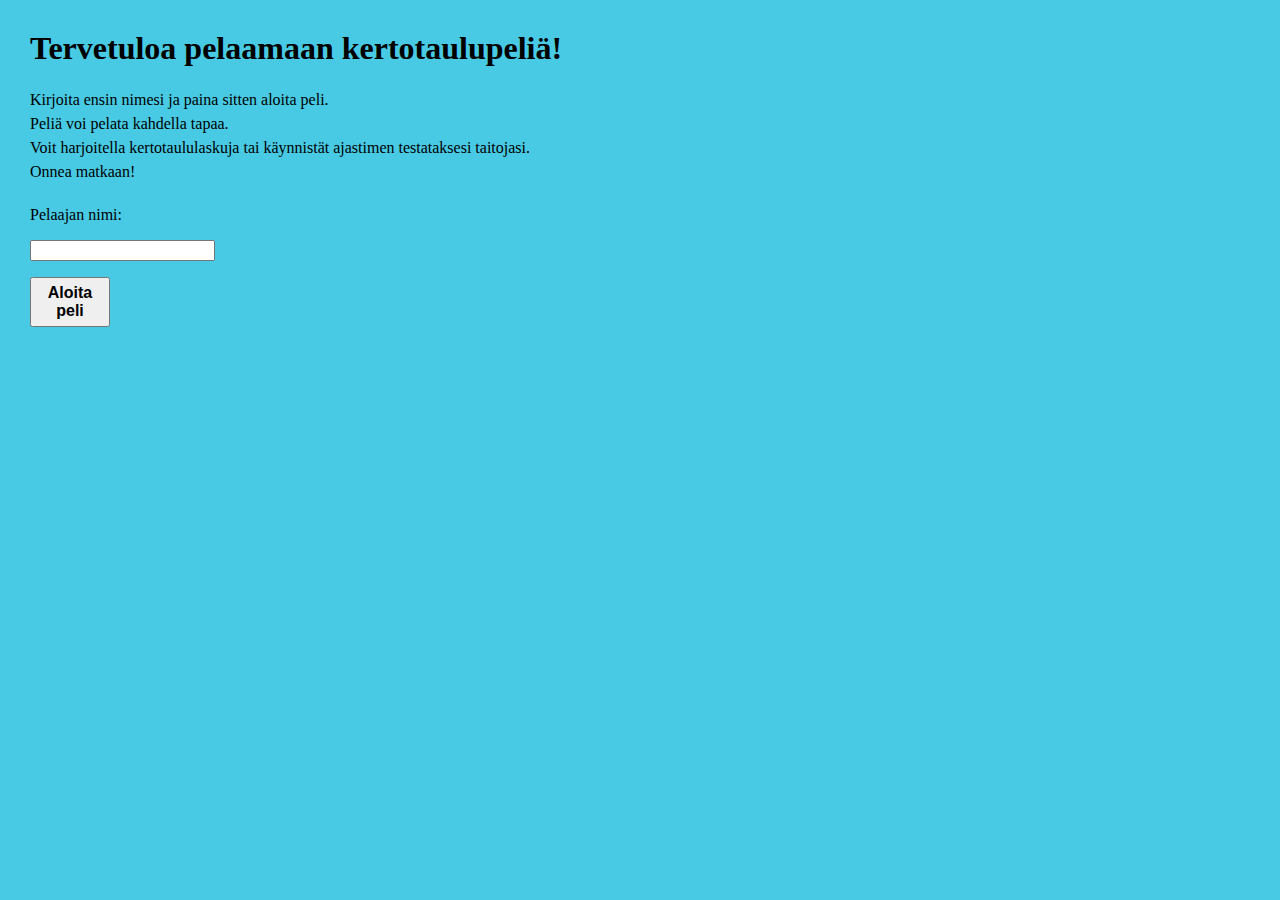
<file: index.html>
<!DOCTYPE html>
<html lang="en">
<head>
    <meta charset="UTF-8">
    <meta name="viewport" content="width=device-width, initial-scale=1.0">
    <link href="./css/style.css" rel="stylesheet">
    <title>Kertotaulupeli</title>
</head>
<body>
    <h1>Tervetuloa pelaamaan kertotaulupeliä!</h1>
    <h4>Kirjoita ensin nimesi ja paina sitten aloita peli. <br>
        Peliä voi pelata kahdella tapaa.<br>
        Voit harjoitella kertotaululaskuja tai käynnistät ajastimen testataksesi taitojasi. <br>
        Onnea matkaan!</h4>
    <p>Pelaajan nimi:</p> <input type="text" id="playerNameInput"><br>
    <button class="first_button" onclick="startGame()">Aloita peli</button>
    <script src="./js/functionsetusivu.js"></script>
</body>
</html>
</file>
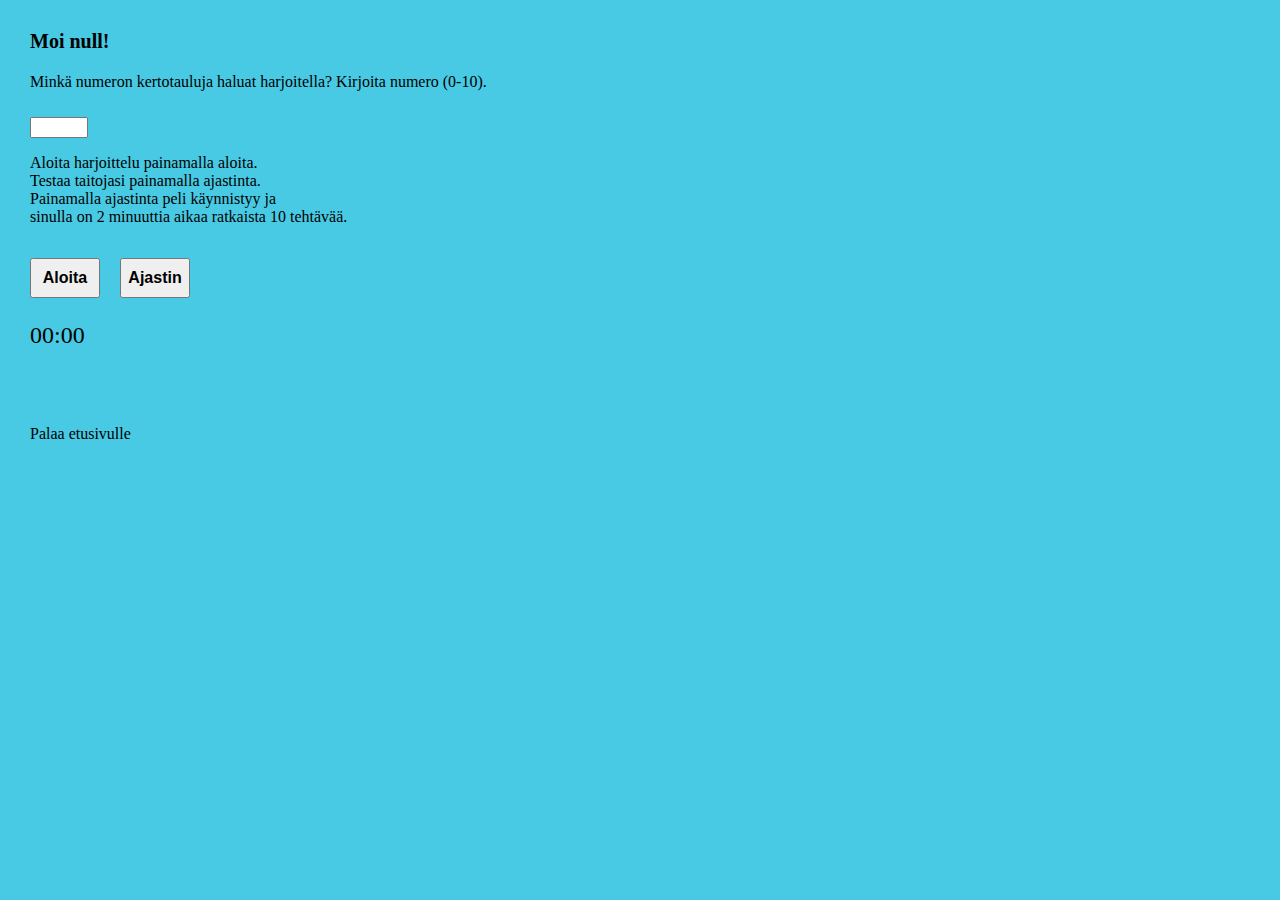
<file: pelisivu.html>
<!DOCTYPE html>
<html lang="en">
<head>
    <meta charset="UTF-8">
    <meta name="viewport" content="width=device-width, initial-scale=1.0">
    <link href="./css/style.css" rel="stylesheet">
    <title>Pelaa</title>
</head>
<body>
    <p id="playerGreeting"></p>
    <p>Minkä numeron kertotauluja haluat harjoitella? Kirjoita numero (0-10).</p>
    <input type="number" id="multiplicationNumber" min="0" max="10"> <br>
    <p>Aloita harjoittelu painamalla aloita. <br>
        Testaa taitojasi painamalla ajastinta.<br>
        Painamalla ajastinta peli käynnistyy ja <br>
        sinulla on 2 minuuttia aikaa ratkaista 10 tehtävää.</p>
    <button id="start_button" onclick="startTraining()">Aloita</button>
    <button id="timer_button" onclick="startTimer()">Ajastin</button>
        <p id="timer">00:00</p>
        <p id="correctCount"></p>
    <div id="exercises"></div> 
    <br>
    <div id="incorrectAnswers"></div>
    <br> 
    <p><a href="index.html">Palaa etusivulle</a></p>
    <script src="./js/functionspelisivu.js"></script>
</body>
</html>
</file>
<file: css/style.css>
body {
    background-color: rgb(72, 202, 228);
    margin: 30px;
}
h4 {
 font-weight: normal;  
 line-height: 1.5; 
}
.first_button {
    margin-top: 16px;
    width: 80px;
    height: 50px;
    font-size: 16px;
    font-weight: bold;
}

input[type="number"] {
    width: 50px; 
    margin-top: 10px;
}

#check_button {
    margin-top: 20px; 
    font-weight: bold;
}

#playerGreeting{
    font-size: 20px;
    font-weight: bold;
}
#start_button, #timer_button {
    margin-top: 16px;
    margin-right: 16px;
    width: 70px;
    height: 40px;
    font-size: 16px;
    font-weight: bold;
}

#timer {
    font-size: 24px;
     
}

a {
    text-decoration: none; 
    color: black;
}
</file>
